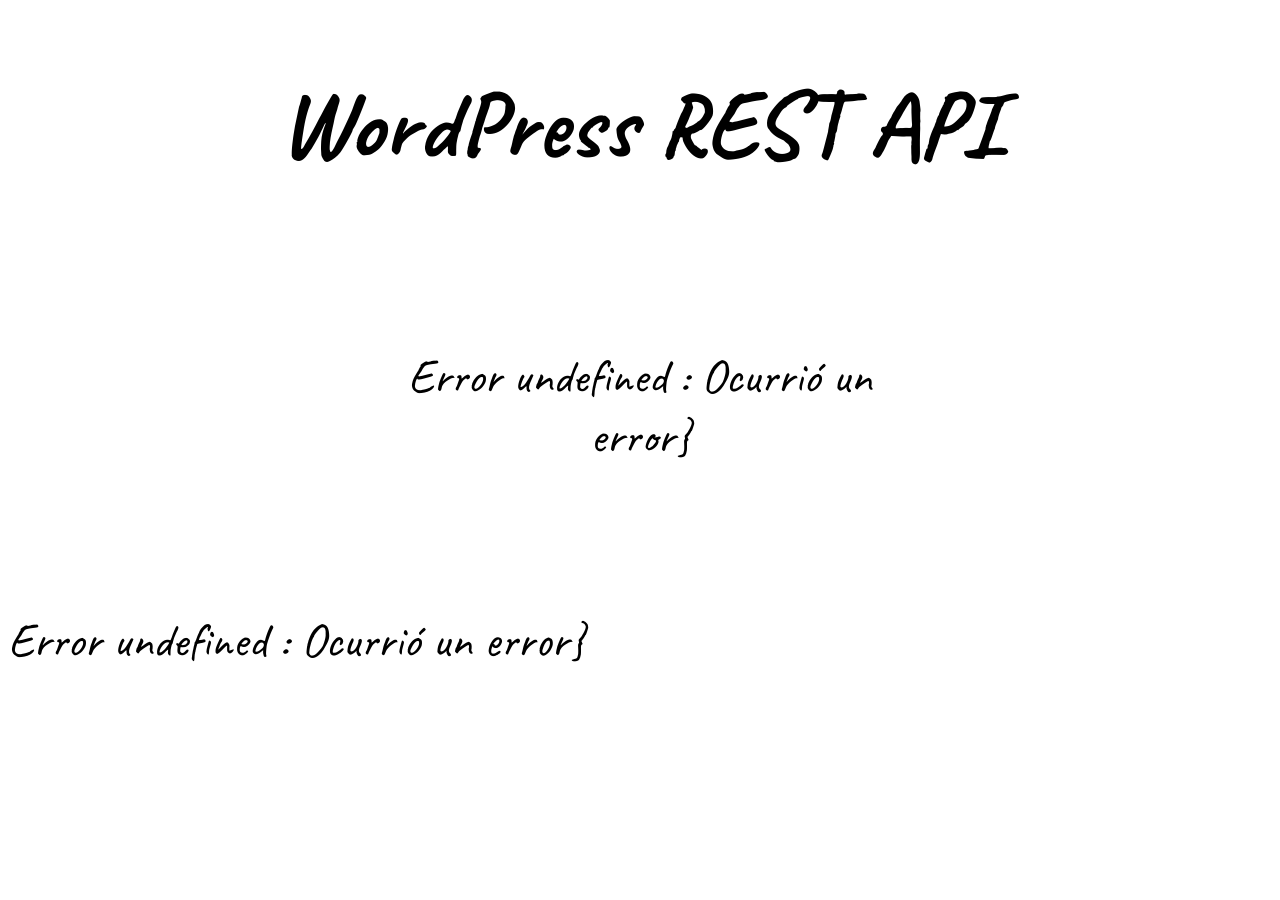
<file: index.html>
<!DOCTYPE html>
<html lang="en">
<head>
    <meta charset="UTF-8">
    <meta http-equiv="X-UA-Compatible" content="IE=edge,chrome=1">
    <meta name="viewport" content="width=device-width, initial-scale=1.0">
    <meta http-equiv="Permissions-Policy" content="interest-cohort=('https://malvestida.com/?rest_route=/')">
    <meta http-equiv="Permissions-Policy" content="interest-cohort=('https://malvestida.com/?rest_route=/')">
    <meta http-equiv="Permissions-Policy" content="interest-cohort=('https://malvestida.com/')">
    <meta http-equiv="Permissions-Policy" content="interest-cohort=('https://malvestida.com//wp-json/')">
    <title>WordPress REST API</title>

    <link rel="stylesheet" href="main.css">
</head>
<body>
        <h1>WordPress REST API</h1>
            <article id="site" class="site"></article>
            <section id="posts" class="posts"></section>
            <img src="Winter.gif" alt="Cargando..." class="loader">
        
                <template id="post-template">
                        <article class="post">
                            <img class="post-image">
                        <aside>
                            <h2 class="post-title"></h2>
                            <figure class="post-author"></figure>
                            <small class="post-date"></small>
                            <a class="post-link" target="_blank">Ver Publicación Original</a>
                            <p class="post-excerpt"></p>
                            <div class="post-categories"></div>
                            <div class="post-tags"></div>
                            <details class="post-content">
                                <summary>Ver contenido de la publicación</summary>
                                <article></article>
                            </details>
                        </aside>
                        </article>
                        <hr>
                </template>
          
<script src="main.js" type="module"></script>
</body>
</html>
</file>
<file: main.css>
@import url('https://fonts.googleapis.com/css2?family=Caveat&display=swap');
     html{
        box-sizing: border-box;
        font-family: 'Caveat';
        font-size: clamp(1.5rem, 8vw - 2rem,3rem);
     }
     *,*:after,*:before{
        box-sizing: inherit;
     }
    
    a{
        color: blueviolet;
        transition: all .3s ease-out;
    }
    a:hover{
        opacity: 0.75;
    }
    img{
        max-width: 100%;
        height: auto;
        border-radius: 10%;
    }
    h1{
        text-align: center;
    }

    hr{
        border: thin solid purple;
        margin: 3rem auto;
        width: 80%;
    }

    .site{
        margin: 1rem auto;
        padding: 1rem;
        max-width: 50%;
        text-align: center;
    }

    .post{
        margin: 1rem auto;
        padding: 1rem;
        border-radius: 5rem;
        max-width: 80%;
        text-align: center;
        background-color: bisque;
    }

    .post-author img{
        margin: 1rem auto;
        display: block;
    }

    .post-date{
        margin: 1rem auto;
        display: block;
    }
    .post-excerpt,
    .post-categories,
    .post-tags,
    .post-content{
        text-align: left;
    }
   
    .post-content summary{
        font-size: 1.5rem;
        font-weight: bold;
    }
    .post-content>article{
        padding: 1rem;
        background-color:  blanchedalmond;
        
    }
    .post-content img{
        display: block;
        margin: auto;
    }

    

    .loader{
        display: none;
        margin: 2rem auto;
    }
</file>
